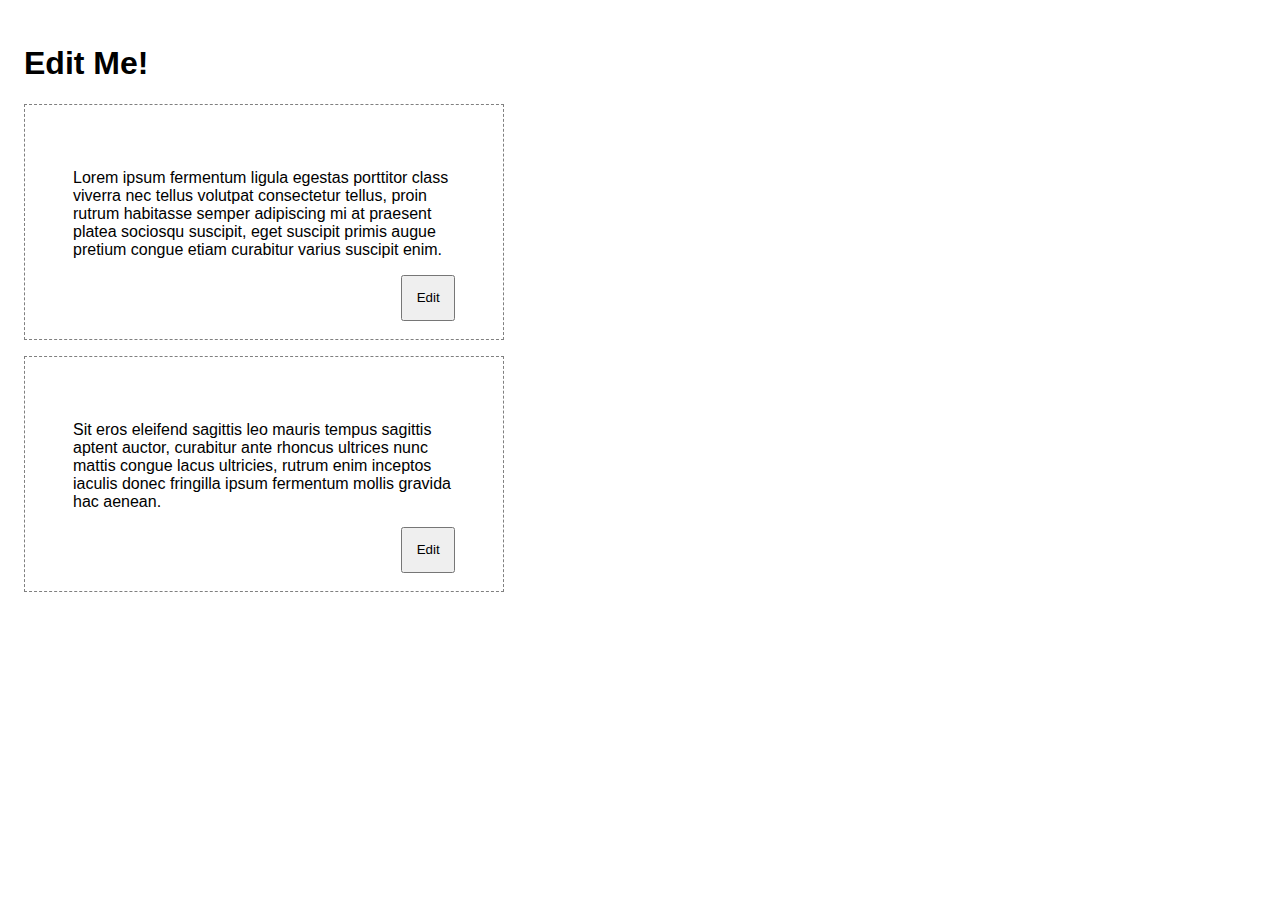
<file: app/index.html>
<!DOCTYPE html>
<html lang="en" ng-app="editApp">
<head>
  <meta charset="UTF-8">
  <title>Editable Texts!</title>

  <link rel="stylesheet" type="text/css" href="editableApp.css">

  <script type="text/javascript" src="../components/angular/angular.js"></script>
  <script type="text/javascript" src="editableApp.js"></script>
</head>
<body>

  <header>
    <h1>Edit Me!</h1>
  </header>

  <div make-editable>
    <p> Lorem ipsum fermentum ligula egestas porttitor class viverra nec tellus volutpat consectetur tellus, proin rutrum habitasse semper adipiscing mi at praesent platea sociosqu suscipit, eget suscipit primis augue pretium congue etiam curabitur varius suscipit enim.
    </p>

  </div>

  <div make-editable>
    <p>Sit eros eleifend sagittis leo mauris tempus sagittis aptent auctor, curabitur ante rhoncus ultrices nunc mattis congue lacus ultricies, rutrum enim inceptos iaculis donec fringilla ipsum fermentum mollis gravida hac aenean.
    </p>
  </div>
  
</body>
</html>
</file>
<file: app/editableApp.css>
.editable {
  color: red;
}

body {
  max-width: 30em;
  padding: 1em;
  font-family: sans-serif;
}

.layout {
  border: 1px dashed gray;
  padding: 3em;
  padding-bottom: 4em;
  margin-bottom: 1em;
}

button {
  padding: 1em;
  float: right;
}
</file>
